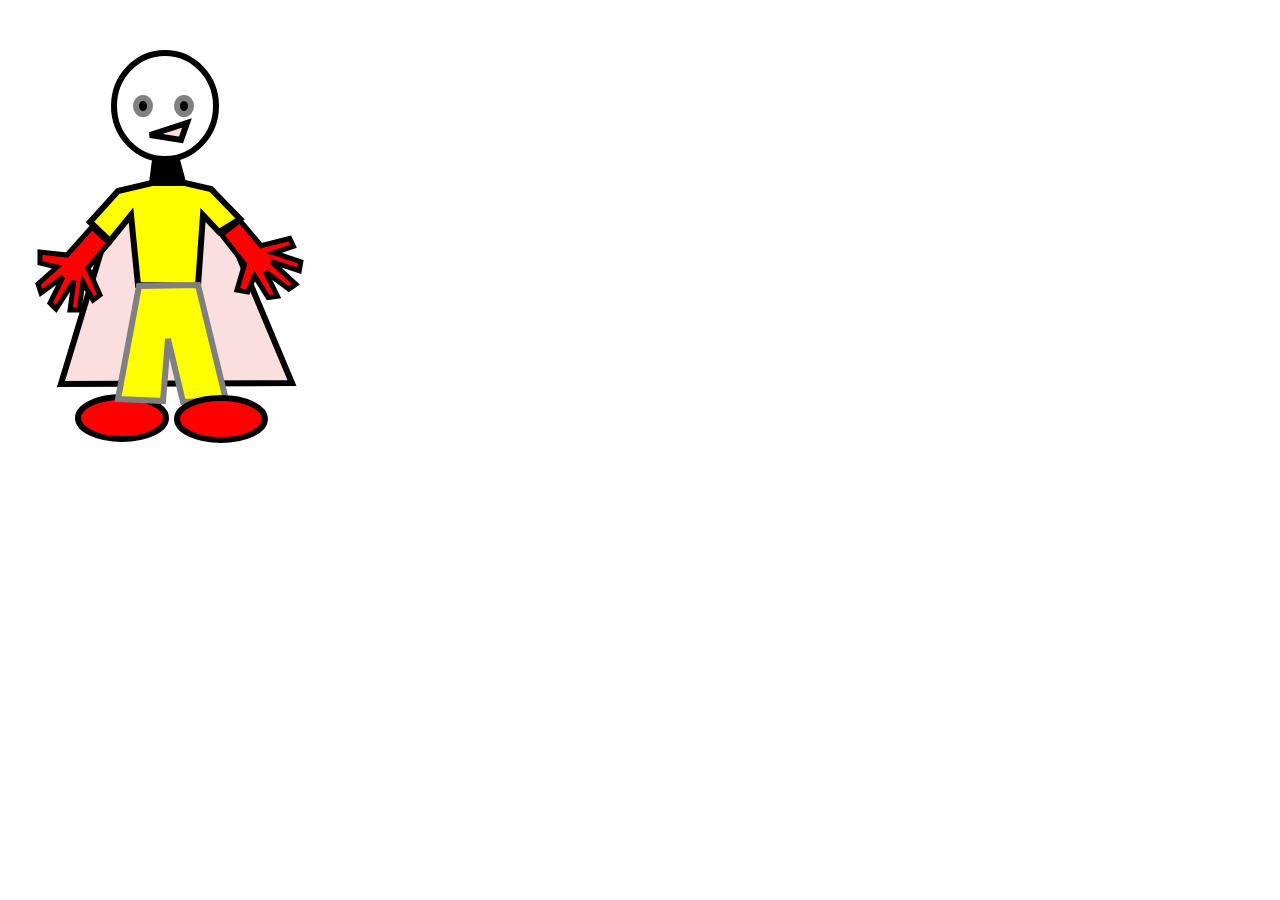
<file: avatar.html>
<!doctype html>
<html>
<head>
    <title>Avatar with CSS</title>
    <link href="avatar.css" rel="stylesheet" type="text/css">
</head>
<body>
<!-- The graphic below was originally created with SVG-edit - http://svg-edit.googlecode.com/ -->
<!-- EXTRA CREDIT: Create your own shape at http://svg-edit.googlecode.com/ and paste it in between the tags "DRAWING START" and "DRAWING END"-->
<!-- DRAWING START -->
    <svg width="320" height="480" viewBox="0 0 320 480">
        <g class="avatar">
            <path id="cape" d="m111,184l-58,192l231,-1l-81,-193l-92,2z" color="red"/>
            <path id="head" class="body" d="m106,98c0,-29.28177 22.82321,-53 51,-53c28.17679,0 51,23.71823 51,53c0,29.28177 -22.82321,53 -51,53c-28.17679,0 -51,-23.71823 -51,-53z" color="yellow"/>
            <path id="neck" class="body" d="m144,175l3,-23l22,0l6,22l-31,1z"/>
            <path id="left-arm" class="arm left body" d="m84,219l-25,28l-27,-3l0,11l17,4l-19,17l3,9l22,-16l-13,26l6,6l18,-28l-4,29l9,0c1.33334,-10.33334 2.66666,-17.66666 4,-28l10,18l7,-5l-12,-27l21,-25l-17,-16z" color="blue"/>
            <path id="shirt" d="m144,175l-34,8l-28,31l20,19l21,-26l7,70l60,1l5,-71l16,17l21,-13l-29,-30l-26,-6l-33,0z" />
            <path id="right-arm" class="arm right body" transform="rotate(-80 251 252)" d="m269.5,210.5l-25,28l-27,-3l0,11l17,4l-19,17l3,9l22,-16l-13,26l6,6l18,-28l-4,29l9,0c1.33334,-10.33334 2.66666,-17.66666 4,-28l10,18l7,-5l-12,-27l21,-25l-17,-16z"/>
            <ellipse id="left-shoe" class="shoe left" ry="21" rx="44" cy="410" cx="114"/>
            <path id="pants" d="m131,278l-21,113l45,2l5,-62l15,63l43,-2l-28,-115l-59,1z"/>
            <ellipse id="right-shoe" class="shoe right" ry="21" rx="44" cy="411" cx="213"/>
            <ellipse id="left-eye" class="eye left" ry="8" rx="7" cy="98" cx="135"/>
            <ellipse id="right-eye" class="eye right" ry="8" rx="7" cy="98" cx="176"/>
            <path id="mouth" d="m142,127l37,-12l-6,17l-31,-5z"/>
        </g>
    </svg>
<!-- DRAWING END -->
</body>
</html>
</file>
<file: avatar.css>
/*
Resources:
Learn more about colors here:
- https://developer.mozilla.org/en-US/docs/Web/CSS/color_value
Having trouble with overriding rules? Learn about CSS specificity:
- http://specificity.keegan.st/
- https://developer.mozilla.org/en-US/docs/Web/CSS/Specificity
For more challenge, try using gradients!
- https://developer.mozilla.org/en-US/docs/Web/Guide/CSS/Using_CSS_gradients
Want to change more about how it looks? See the full list of
SVG Presentation Attributes:
- https://developer.mozilla.org/en-US/docs/Web/SVG/Attribute#Presentation_attributes
*/

.avatar {
    /* this sets default styles for everything in the avatar group */
    stroke-width: 6;
    fill: white;
    stroke: black;
}

.body { 
    /* Your code here! 
	 * Examples of how to set colors:
	fill: red;
	fill: rgb(243, 191, 189);
	fill: rgba(243, 191, 189, 0.5);
    fill: hsl(180, 70%, 50%);
    
    * You can even change the color and style of the line! Examples:
	stroke: #FFF000;
    stroke-width: 1;
	*/
    fill: #FFFFFF;
}

.eye { stroke: gray;
    fill: black;

}

.arm { stroke-width: 5;
        fill: red;
    
}

.shoe { fill: red;
}

.left { 
} 

.right {
}

#head {
    @keyframes colorchange {
        from{
            fill: black;
        }
        to {
            fill: red;
        }
    }

}


#right-eye {
    animation-duration: 3s;
  animation-name: colorchange;
  animation-iteration-count: 3;
  animation-direction: infinite;
    
}

#left-eye {
    
}

#neck { fill: black; 
}

#shirt { fill: yellow;
        
         
}

#cape { fill: rgba(243, 191, 189, 0.5);
    .slidein {
  animation-duration: 3s;
  animation-name: slidein;
  animation-iteration-count: 3;
  animation-direction: alternate;
}

@keyframes slidein {
  from {
    margin-left:100%;
    width:300%
  }
  
  to {
    margin-left:0%;
    width:100%;
  }
}

        
}

#mouth { fill: rgba(243, 191, 189, 0.5);
}

#pants { stroke: gray;
        fill: yellow;
}

#left-arm {
}

#right-arm {
}

#left-shoe { 
}

#right-shoe {
}
</file>
